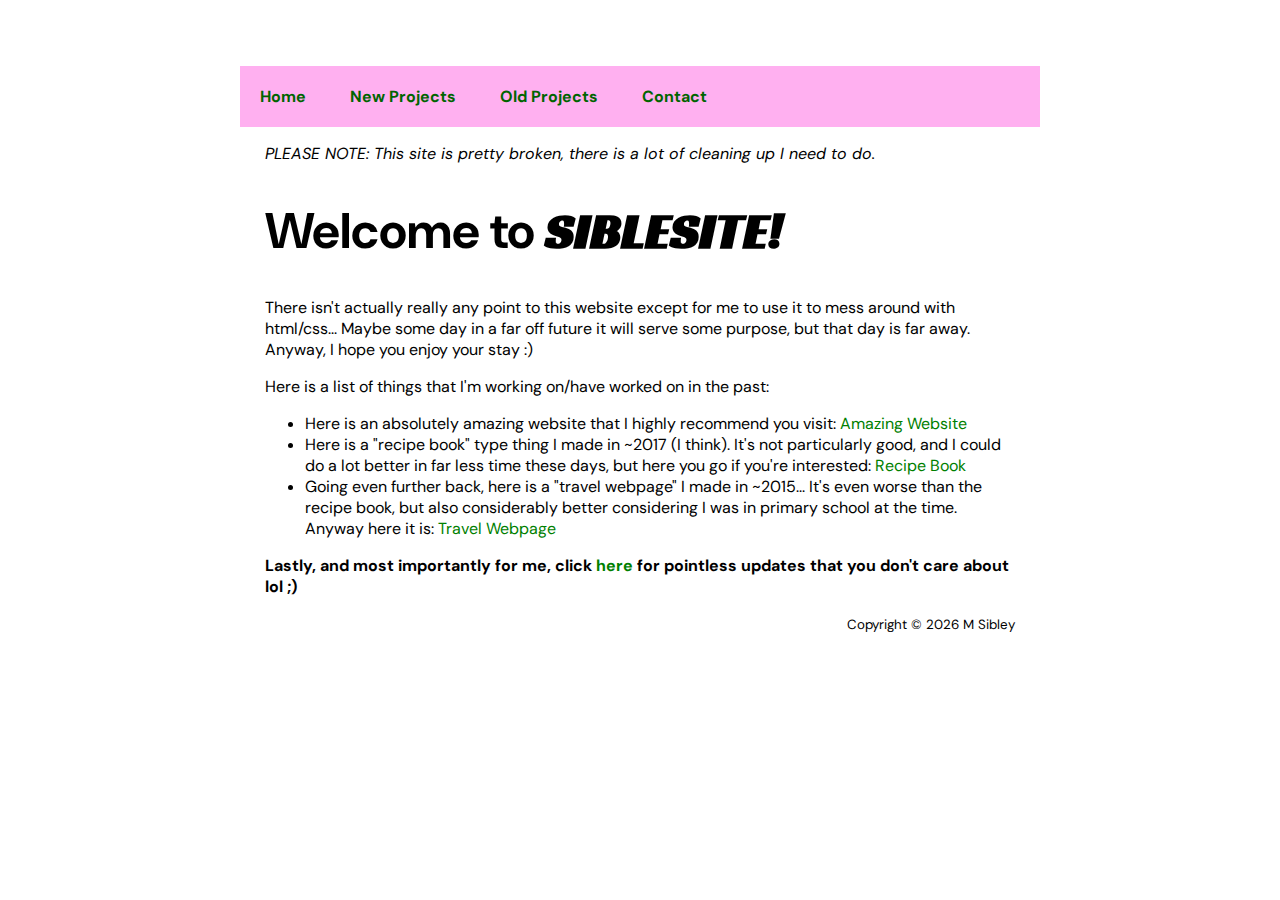
<file: index.html>
<!DOCTYPE html>
<html>
<head>
  <link rel="stylesheet" href="main.css">
  <link rel="apple-touch-icon" sizes="180x180" href="favicon/apple-touch-icon.png">
  <link rel="icon" type="image/png" sizes="32x32" href="favicon/favicon-32x32.png">
  <link rel="icon" type="image/png" sizes="16x16" href="favicon/favicon-16x16.png">
  <title>SIBLESITE</title>
</head>
<body>
  <nav>
    <ul>
      <li><a href="index.html">Home</a></li>
      <li><a href="projects.html">New Projects</a>
        <ul>
          <li><a href="index.html">This Website</a></li>
          <li><a href="#">idk im boring</a></li>
          <li><a href="#">these links don't go anywhere</a></li>
          <li><a href="#">the color choices could be so much better lmao</a></li>
          <li><a href="#">if you have any suggestions shoot them my way !!</a></li>
          <li><a href="#">im looking at you tim</a></li>
        </ul>
      </li>
      <li><a href="old-project.html">Old Projects</a>
        <ul>
          <li><a href="p/01/travelWebpage.html">Travel Blog</a></li>
          <li><a href="p/02/recipes.html">Recipes 1.0</a></li>
          <li><a href="p/02/recipes2.0.html">Recipes 2.0</a></li>
        </ul>
      </li>
      <li><a href="contact.html">Contact</a></li>
    </ul>
  </nav>
  <header>
    <em>PLEASE NOTE: This site is pretty broken, there is a lot of cleaning up I need to do.</em>
  </header>
  <h1>Welcome to <span class="headings">SIBLESITE!</span></h1>
  <p>There isn't actually really any point to this website except for me to use
    it to mess around with html/css... Maybe some day in a far off future it will
    serve some purpose, but that day is far away. Anyway, I hope you enjoy your
    stay :)</p>
  <p>Here is a list of things that I'm working on/have worked on in the past:</p>
  <ul>
    <li>Here is an absolutely amazing website that I highly recommend you visit:
      <a href="https://www.youtube.com/watch?v=dQw4w9WgXcQ">Amazing Website</a></li>
    <li>Here is a "recipe book" type thing I made in ~2017 (I think). It's not
      particularly good, and I could do a lot better in far less time these days,
      but here you go if you're interested: <a href="p/02/recipes.html">Recipe Book</a>
      <ul><li>Alternatively here's a slightly modified version that is a completely
        mess... <a href="p/02/recipes2.0.html">Recipe Book 2.0</a></li></ul>
    <li>Going even further back, here is a "travel webpage" I made in ~2015...
      It's even worse than the recipe book, but also considerably better
      considering I was in primary school at the time. Anyway here it is:
      <a href="p/01/travelWebpage.html">Travel Webpage</a></li>
  </ul>
  <p><strong>Lastly, and most importantly for me, click <a href="updates.html">here</a> for pointless updates that you don't care about lol ;)</strong></p>
  <footer>
  <small>Copyright &copy; <script>document.write(new Date().getFullYear())</script> M Sibley</small>
  </footer>
</body>
</html>
</file>
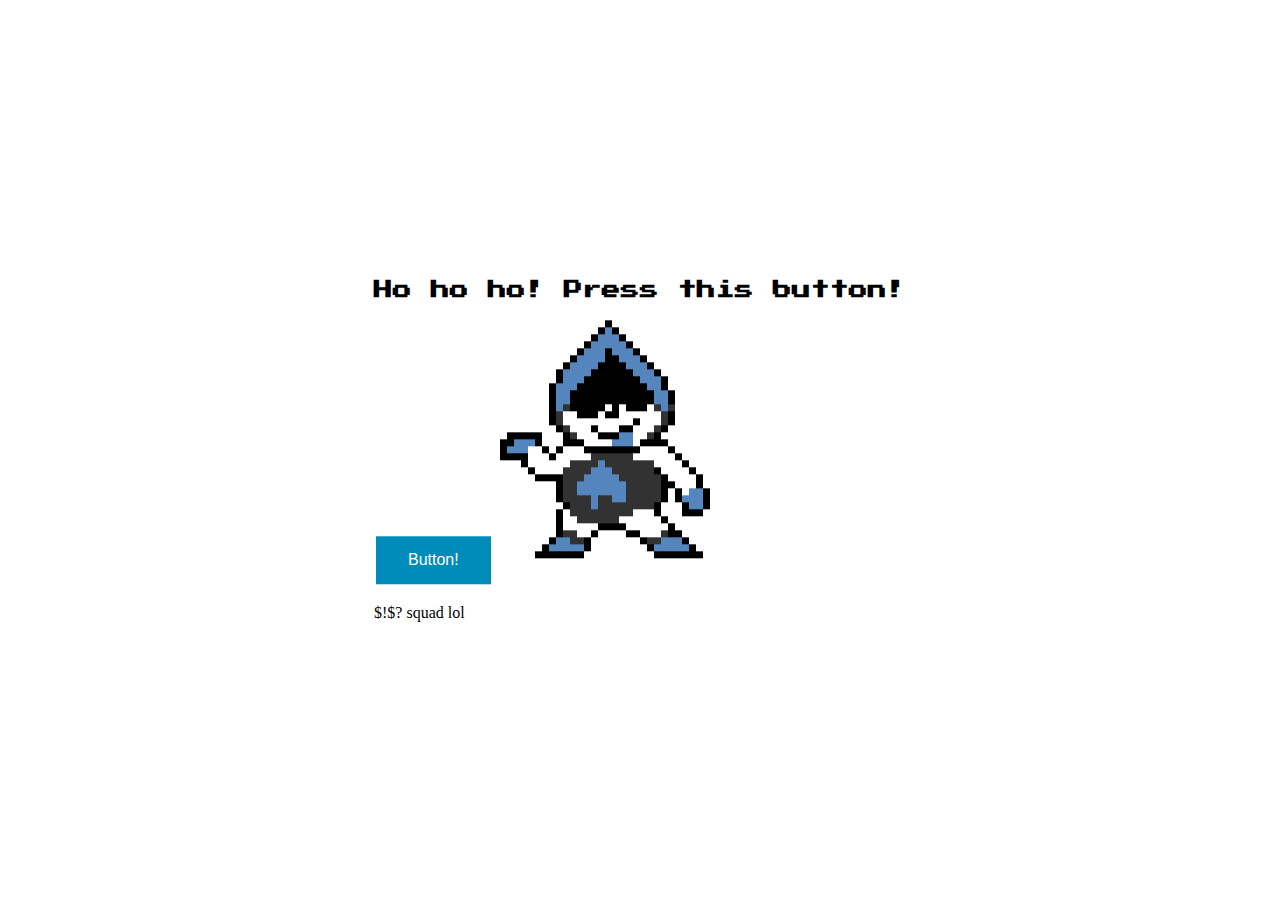
<file: gabe.html>
<!DOCTYPE html>
<html>
<head>
  <style>
@import url('https://fonts.googleapis.com/css2?family=Press+Start+2P&display=swap');

    h3 {
      font-family: 'Press Start 2P', cursive;
    }
    .button {
  border: none;
  color: white;
  padding: 15px 32px;
  text-align: center;
  text-decoration: none;
  display: inline-block;
  font-size: 16px;
  margin: 4px 2px;
  cursor: pointer;
}

.button2 {background-color: #008CBA;} /* Blue */


div {  /*I don't actually understand this, I copied and pasted it from https://www.w3schools.com/howto/howto_css_center-vertical.asp*/
  margin: 0;
  position: absolute;
  top: 50%;
  left: 50%;
  -ms-transform: translate(-50%, -50%);
  transform: translate(-50%, -50%);
}
  </style>
</head>

<body><div>

<h3>Ho ho ho! Press this button!</h3>


<button class="button button2" onclick="window.location.href='/files/equals-ranked.pdf';">Button!</button>
<img src="files/Lancer_sprite.png" alt="Lancer from the video game undertale">

<p>$!$? squad lol</p>
</div>
</body>
</html>
</file>
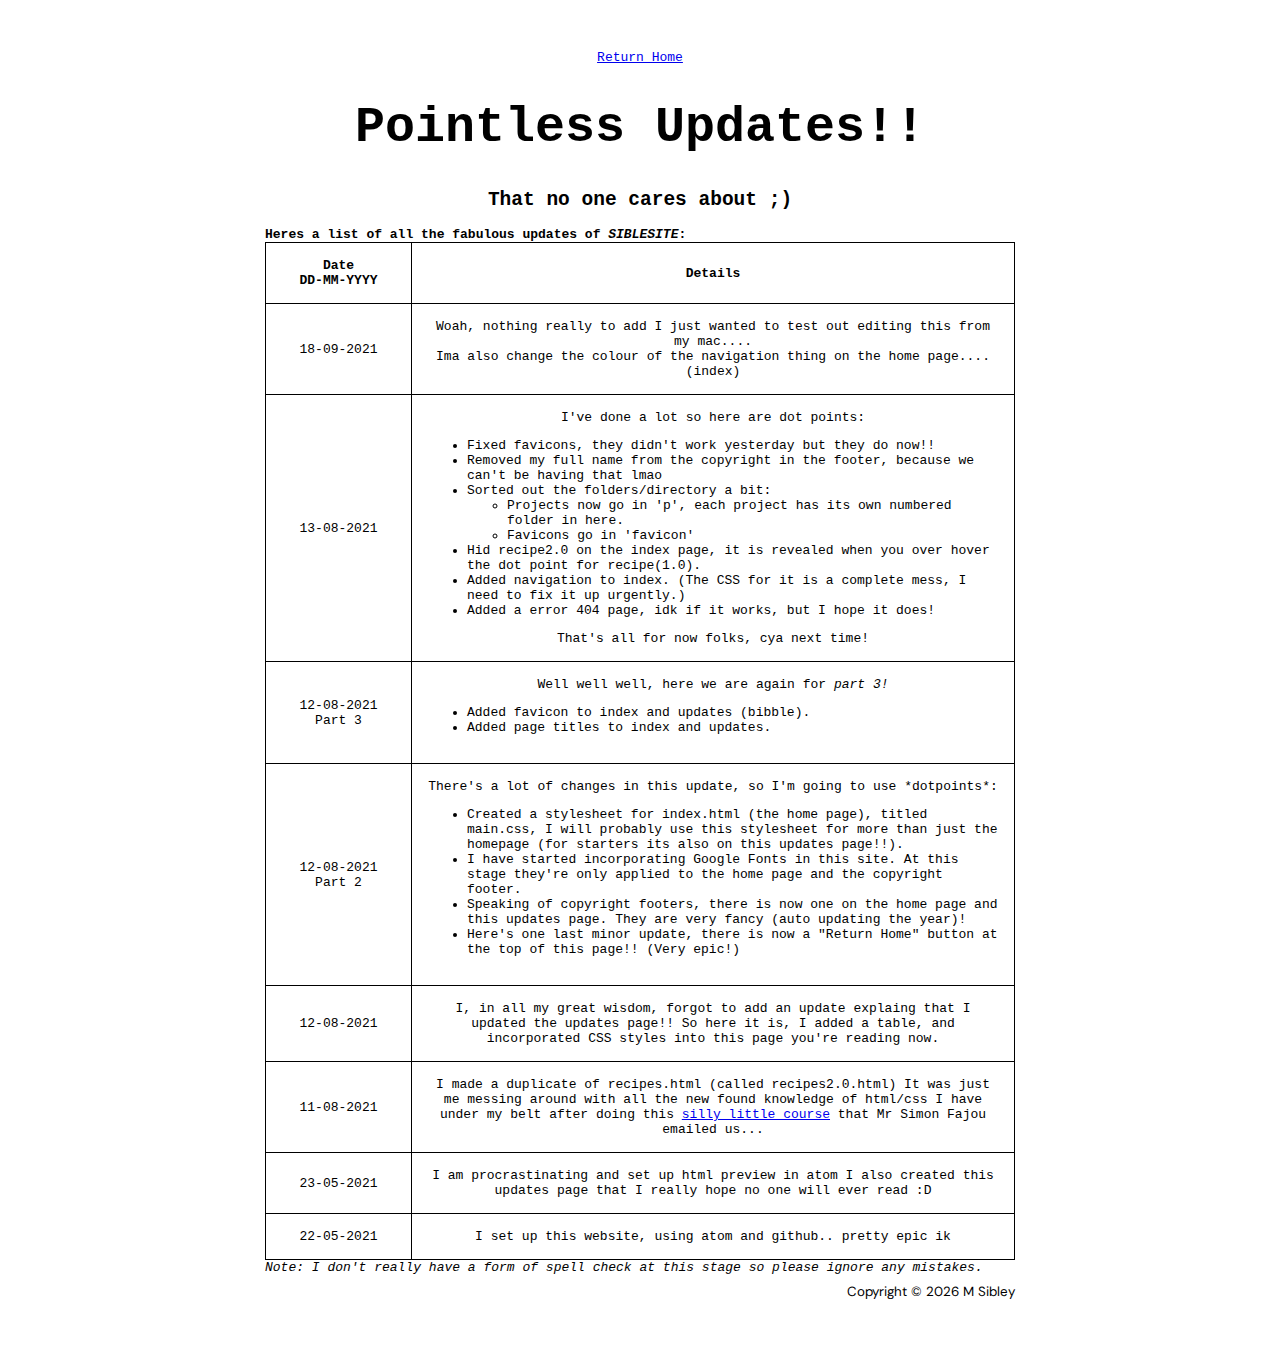
<file: updates.html>
<!DOCTYPE html>
<html>
<head>
  <link rel="stylesheet" href="main.css">
  <link rel="stylesheet" href="updates-styles.css">
  <link rel="apple-touch-icon" sizes="180x180" href="favicon/apple-touch-icon.png">
  <link rel="icon" type="image/png" sizes="32x32" href="favicon/favicon-32x32.png">
  <link rel="icon" type="image/png" sizes="16x16" href="favicon/favicon-16x16.png">
  <title>Updates - SIBLESITE</title>
  </head>
</head>
<body>
  <header>
    <a href="index.html">Return Home</a>
  </header>
  <h1>Pointless Updates!!</h1>
  <h2>That no one cares about ;)</h2>
  <p class="note"><strong>Heres a list of all the fabulous updates of <em>SIBLESITE</em>:</strong></p>
  <table>
    <tr>
      <th>Date <br>DD-MM-YYYY</th>
      <th>Details</th>
    </tr>
    <tr>
      <td>18-09-2021</td>
      <td>Woah, nothing really to add I just wanted to test out editing this from my mac....
        <br>Ima also change the colour of the navigation thing on the home page.... (index)</td>
    </tr>
    <tr>
      <td>13-08-2021</td>
      <td>I've done a lot so here are dot points:
        <ul>
          <li>Fixed favicons, they didn't work yesterday but they do now!!</li>
          <li>Removed my full name from the copyright in the footer, because we
            can't be having that lmao</li>
          <li>Sorted out the folders/directory a bit:
            <ul>
              <li>Projects now go in 'p', each project has its own numbered folder in here.</li>
              <li>Favicons go in 'favicon'</li>
            </ul>
          <li>Hid recipe2.0 on the index page, it is revealed when you over hover
            the dot point for recipe(1.0).</li>
          <li>Added navigation to index. (The CSS for it is a complete mess,
           I need to fix it up urgently.</i>)</li>
          <li>Added a error 404 page, idk if it works, but I hope it does!</li>
        </ul>
        That's all for now folks, cya next time!
      </td>
    </tr>
    <tr>
      <td>12-08-2021<br>Part 3</td>
      <td>
        Well well well, here we are again for <em>part 3!</em>
        <ul>
          <li>Added favicon to index and updates (bibble).</li>
          <li>Added page titles to index and updates.</li>
        </ul>
      </td>
    </tr>
    <tr>
      <td>12-08-2021<br>Part 2</td>
      <td>
        There's a lot of changes in this update, so I'm going to use *dotpoints*:
        <ul>
          <li>Created a stylesheet for index.html (the home page), titled main.css,
            I will probably use this stylesheet for more than just the homepage
            (for starters its also on this updates page!!).</li>
          <li>I have started incorporating Google Fonts in this site. At this stage
            they're only applied to the home page and the copyright footer.</li>
          <li>Speaking of copyright footers, there is now one on the home page
            and this updates page. They are very fancy (auto updating the year)!</li>
          <li>Here's one last minor update, there is now a "Return Home" button
            at the top of this page!! (Very epic!)</li>
        </ul>
      </td>
    </tr>
    <tr>
      <td>12-08-2021</td>
      <td>I, in all my great wisdom, forgot to add an update explaing that I updated
      the updates page!! So here it is, I added a table, and incorporated CSS styles
      into this page you're reading now.</td>
    </tr>
    <tr>
      <td>11-08-2021</td>
      <td>I made a duplicate of recipes.html (called recipes2.0.html)
        It was just me messing around with all the new found knowledge of html/css
        I have under my belt after doing this <a href="https://groklearning.com/launch/">silly little course</a>
        that Mr Simon Fajou emailed us...</td>
    </tr>
    <tr>
      <td>23-05-2021</td>
      <td>I am procrastinating and set up html preview in atom
        I also created this updates page that I really hope no one will ever read
        :D</td>
    </tr>
    <tr>
      <td>22-05-2021</td>
      <td>I set up this website, using atom and github.. pretty epic ik</td>
    </tr>
  </table>
  <p class="note"><em>Note: I don't really have a form of spell check at this stage so please ignore any mistakes.</em></p>
</body>
<footer>
  <small>Copyright &copy; <script>document.write(new Date().getFullYear())</script> M Sibley</small>
</footer>
</html>
</file>
<file: main.css>
/* THIS IS A MESS, I NEED TO SORT IT OUT!!!*/

@import url('https://fonts.googleapis.com/css2?family=DM+Sans&family=Racing+Sans+One&display=swap');

nav {
  box-sizing: border-box;
  display: inline-block;
  width: 800px;
  margin-left: -25px;
}

nav > ul {
  padding: 0;
  /* background-color: rgb(155, 226, 255); (((OLD COLOR))) */
  background-color: rgb(255, 176, 240);
}

nav > ul > li {
  display: inline-block;
}

nav > ul > li > a {
  padding: 20px;
  display: inline-block;
  text-decoration: none;
  color: darkgreen;
  font-weight: bold;
}

nav > ul > li > ul > li > a {
  display: inline-block;
  text-decoration: none;
  color: darkgreen;
  font-weight: bold;
}

nav > ul > li > ul {
  position: absolute;
  display: none;
  padding: 0;
}

nav > ul > li:hover {
  background-color: rgb(141, 205, 231);
}

nav > ul > li:hover > ul {
  display: block;
}

nav > ul > li > ul > li {
  display: block;
  padding: 15px;
  background-color: rgb(141, 205, 231);
}

nav > ul > li > ul > li:hover {
  background-color: rgb(185, 211, 121);
}

body {
  font-family: 'DM Sans', sans-serif;
  padding: 50px;
  max-width: 750px;
  margin: auto;
}

h1 {
  font-size: 50px;
}

.headings {
  font-family: 'Racing Sans One', cursive;
}

body > li {
  padding-bottom: 5px;
}

footer {
  text-align: right;
  font-family: 'DM Sans', sans-serif;
}

body > ul > li > ul {
  display: none;
}

body > ul > li:hover > ul {
  display: contents;
}

body > ul > li > ul > li {
  background-color: tomato;
  list-style-type: none;
  display: inline-block;
  padding: 2px 5px;
  color: white;
}

body > ul > li > ul > li > a {
  color: darkblue;
  text-decoration: none;
}

body > p > strong > a {
  text-decoration: none;
  color: green;
}

body > ul > li > a {
  text-decoration: none;
  color: green;
}
</file>
<file: updates-styles.css>
body {
  padding: 50px;
  text-align: center;
  max-width: 750px;
  margin: auto;
  font-family: monospace;
}

td {
  min-width: 115px;
}

table, th, td {
  border: 1px solid black;
  border-collapse: collapse;
  padding: 15px;
}

.note {
  text-align: left;
  margin: 0px auto;
}

footer {
  padding-top: 5px;
}

li {
  text-align: left;
}
</file>
